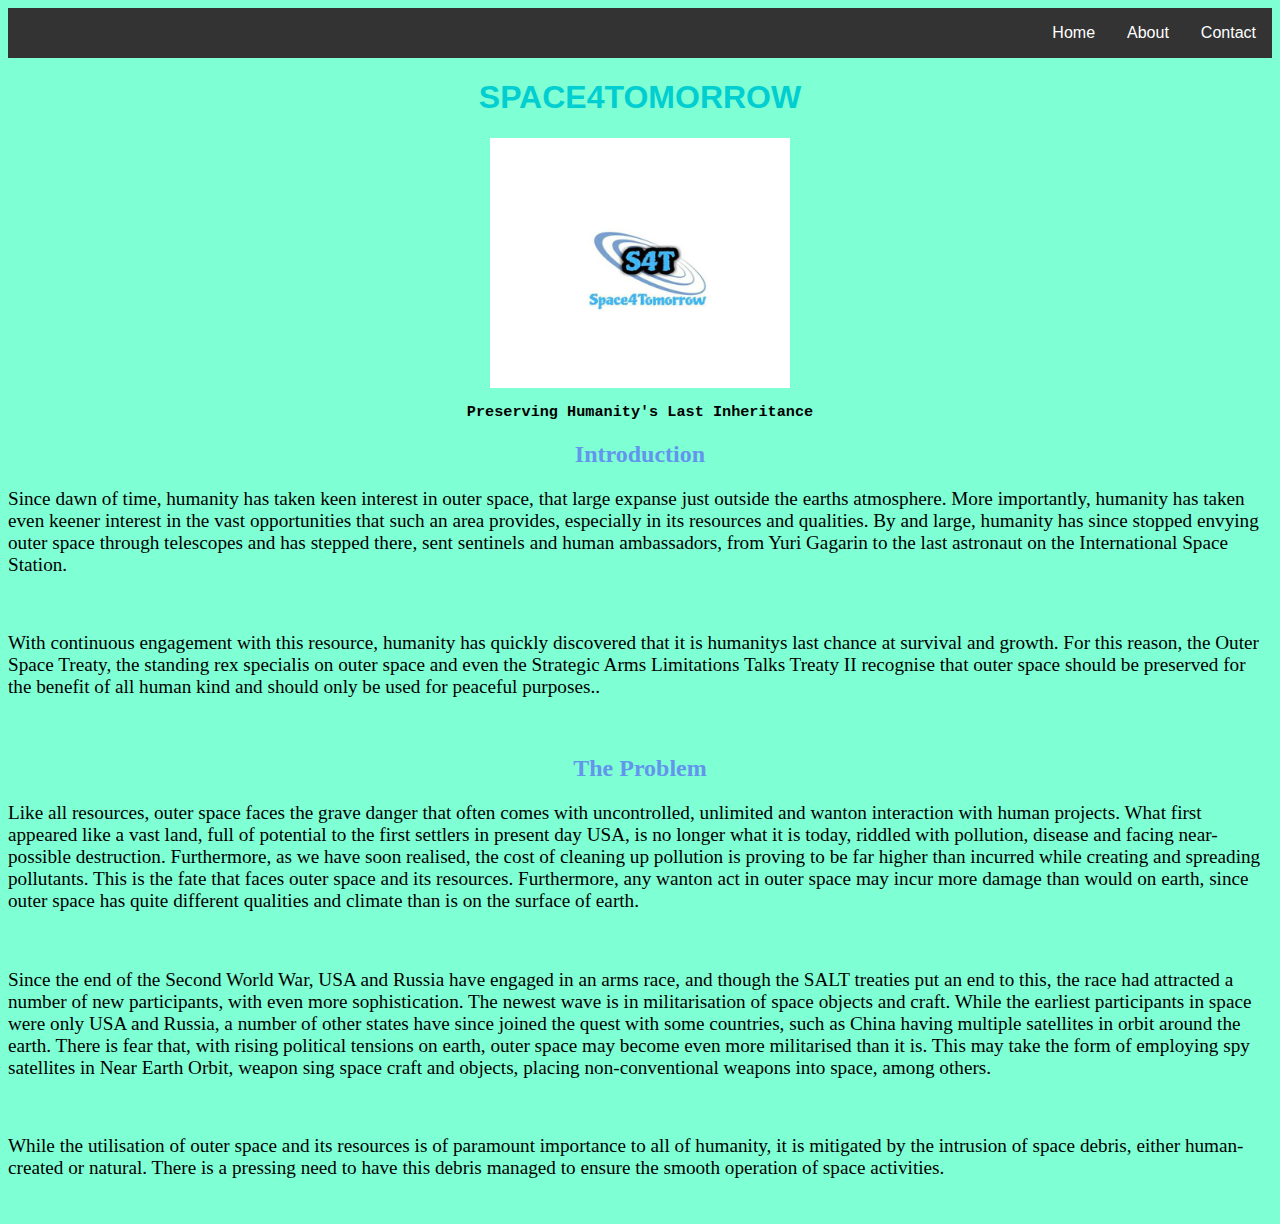
<file: index.html>
<html>
    <head> 
        <link rel="stylesheet" href="styles.css">
        <title>
            Space 4 tomorrow
        </title>
    </head>
    <style>
        img{
            display: block;
            margin-left: auto;
            margin-right: auto;
        }
    </style>
    <body>
        <div class="section">
            <ul>
                <li>
                    <a href="contact.html">Contact</a>
                </li>
                <li>
                    <a href="about.html">About</a>
                </li>
                <li class="selected">
                    <a href="homepage.html">Home</a>
                </li>
                
            </ul>
        </div>
        <h1 style="color:darkturquoise">SPACE4TOMORROW</h1>
        <img src="s4t.jpg" width="300" height="250">
        <h3>Preserving Humanity's Last Inheritance</h3>
        <h2>Introduction</h2>
        <p>Since dawn of time, humanity has taken keen interest in outer space, that large expanse just outside
            the earths atmosphere. More importantly, humanity has taken even keener interest in the vast
            opportunities that such an area provides, especially in its resources and qualities. By and large,
            humanity has since stopped envying outer space through telescopes and has stepped there, sent
            sentinels and human ambassadors, from Yuri Gagarin to the last astronaut on the International Space
            Station.</p>
        <br>
        <p>With continuous engagement with this resource, humanity has quickly discovered that it is humanitys
            last chance at survival and growth. For this reason, the Outer Space Treaty, the standing rex specialis on
            outer space and even the Strategic Arms Limitations Talks Treaty II recognise that outer space
            should be preserved for the benefit of all human kind and should only be used for peaceful purposes..</p>
        <br>
        <h2>The Problem</h2>
        <p>Like all resources, outer space faces the grave danger that often comes with uncontrolled, unlimited
            and wanton interaction with human projects. What first appeared like a vast land, full of potential to
            the first settlers in present day USA, is no longer what it is today, riddled with pollution, disease and
            facing near-possible destruction. Furthermore, as we have soon realised, the cost of cleaning up
            pollution is proving to be far higher than incurred while creating and spreading pollutants. This is the
            fate that faces outer space and its resources. Furthermore, any wanton act in outer space may incur
            more damage than would on earth, since outer space has quite different qualities and climate than is
            on the surface of earth.</p>
        <br>
        <p>Since the end of the Second World War, USA and Russia have engaged in an arms race, and though
            the SALT treaties put an end to this, the race had attracted a number of new participants, with even
            more sophistication. The newest wave is in militarisation of space objects and craft. While the earliest
            participants in space were only USA and Russia, a number of other states have since joined the quest
            with some countries, such as China having multiple satellites in orbit around the earth. There is fear
            that, with rising political tensions on earth, outer space may become even more militarised than it is.
            This may take the form of employing spy satellites in Near Earth Orbit, weapon sing space craft and
            objects, placing non-conventional weapons into space, among others.</p>
        <br>
        <p>While the utilisation of outer space and its resources is of paramount importance to all of humanity, it
            is mitigated by the intrusion of space debris, either human-created or natural. There is a pressing
            need to have this debris managed to ensure the smooth operation of space activities.</p>
            <br>
        
    </body>
</html>
</file>
<file: styles.css>
ul{
    list-style-type: none;
    margin: 0;
    padding: 0;
    overflow: hidden;
    background-color: #333333;
}
ul>li{
    float:right
}
ol>li{
    float:left
}
li a{
    display: block;
    color: white;
    text-align: center;
    padding: 16px;
    text-decoration:none;
}
li a:hover{
    background-color:grey;
}
body{
    color:black;
    font-family:Arial, Helvetica, sans-serif;
    background-color: aquamarine;
}
h1{
    color:darkturquoise;
    text-align: center;
}
h2{
    color:cornflowerblue;
    text-align: center;
    font-family:'Times New Roman', Times, serif;
}
p{
    color: black;
    font-family: Cambria, Cochin, Georgia, Times, 'Times New Roman', serif;
    font-size: larger;
}
h3{
    color: black;
    text-align: center;
    font-family: monospace;
}
</file>
